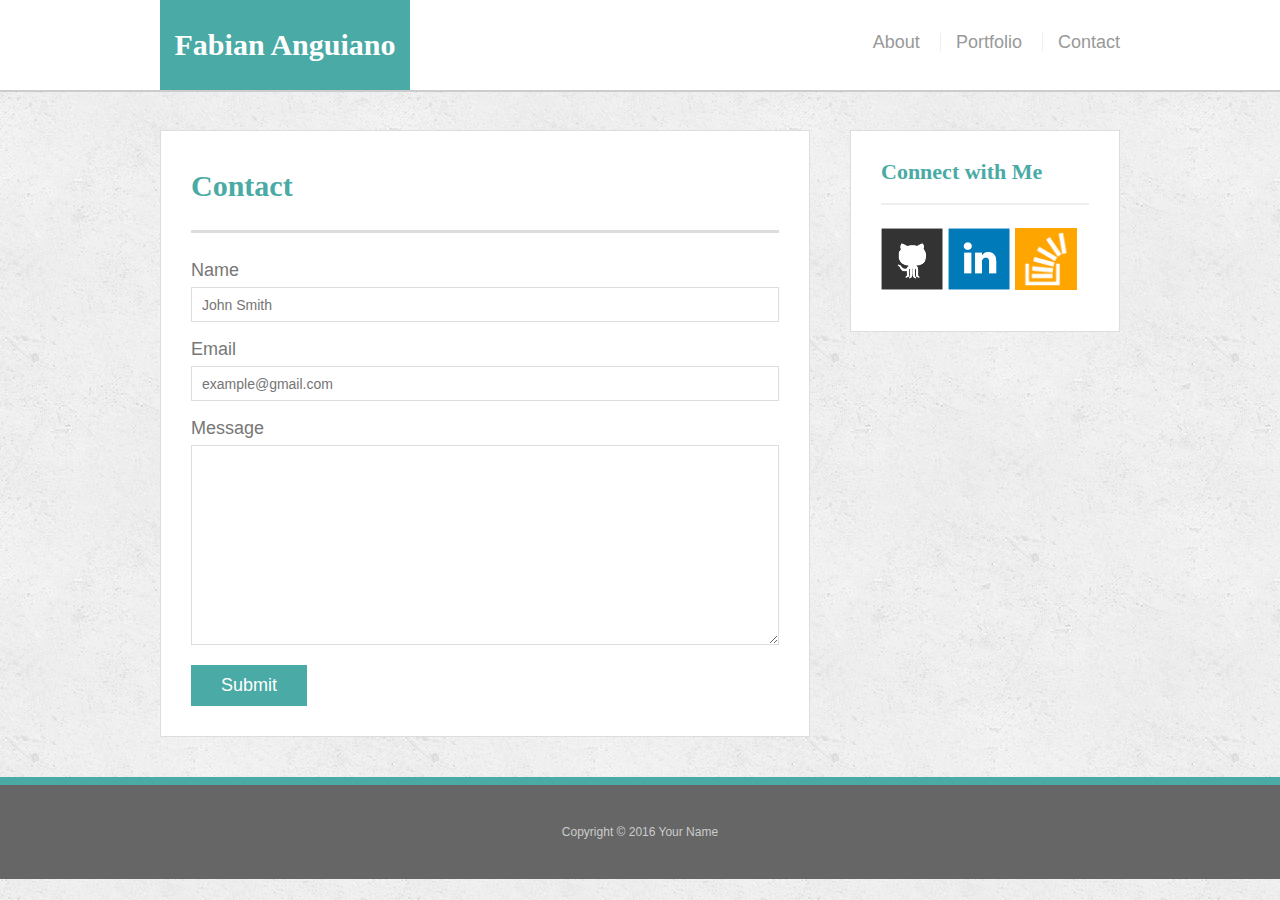
<file: contact.html>
<!doctype html>
<html lang="en-us">
<head>
  <meta charset="UTF-8">
  <title>Contact | Fabian Anguiano</title>
  <link rel="stylesheet" type="text/css" href="assets/css/reset.css">
  <link rel="stylesheet" type="text/css" href="assets/css/style.css">

 <meta name="viewport" content="width=device-width, initial-scale=1.0">

</head>
<body>
  <header id="masthead">
    <div class="container">
      <a href="index.html" id="logo">Fabian Anguiano </a>
      <nav>
        <a href="index.html">About</a>
        <a href="portfolio.html">Portfolio</a>
        <a href="contact.html">Contact</a>
      </nav>
    </div>
  </header>
  <div id="main-container" class="container">
    <section class="main-section">
      <h1>Contact</h1>
      <form id="contact-form">
        <ul>
          <li>
            <label for="name">Name</label>
            <input type="text" id="name" name="name" placeholder="John Smith" required="required">
          </li>
          <li>
            <label for="email">Email</label>
            <input type="email" id="email" name="email" placeholder="example@gmail.com" required="required">
          </li>
          <li>
            <label for="message">Message</label>
            <textarea id="message" name="message" required="required"></textarea>
          </li>
        </ul>
        <input type="submit">
      </form>
    </section>
    <section class="sidebar">
      <div id="connect">
        <h2>Connect with Me</h2>
        <a href="#"><img src="assets/images/github-128.png" class="social" alt="GitHub" /></a>
        <a href="#"><img src="assets/images/linkedin-128.png" class="social" alt="LinkedIn" /></a>
        <a href="#"><img src="assets/images/stackoverflow-128.png" class="social" alt="Stack Overflow" /></a>
      </div>
    </section>
  </div>
  <footer>
    <div class="container">
      Copyright &copy; 2016 Your Name
    </div>
  </footer>
</body>
</html>
</file>
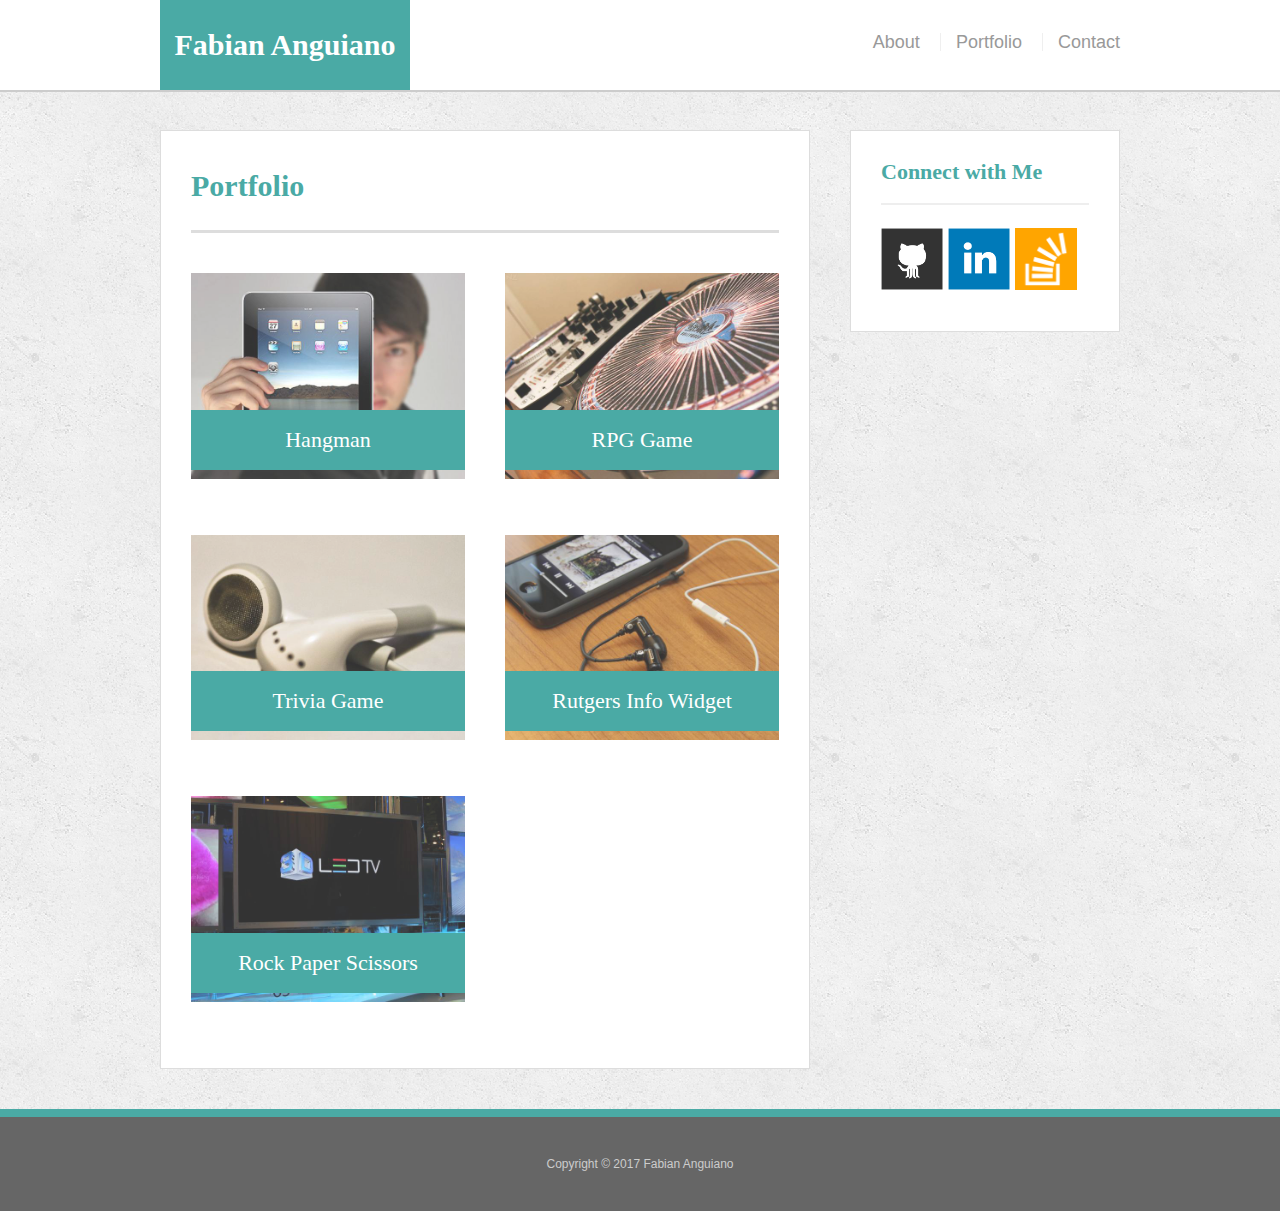
<file: portfolio.html>
<!doctype html>
<html lang="en-us">
<head>
  <meta charset="UTF-8">
  <title>Portfolio | Fabian Anguiano</title>
  <link rel="stylesheet" type="text/css" href="assets/css/reset.css">
  <link rel="stylesheet" type="text/css" href="assets/css/style.css">

    <meta name="viewport" content="width=device-width, initial-scale=1.0">

  
</head>
<body>
  <header id="masthead">
    <div class="container">
      <a href="index.html" id="logo">Fabian Anguiano</a>
      <nav>
        <a href="index.html">About</a>
        <a href="portfolio.html">Portfolio</a>
        <a href="contact.html">Contact</a>
      </nav>
    </div>
  </header>
  <div id="main-container" class="container">
    <section class="main-section">
      <h1>Portfolio</h1>
      <div class="work">
        <img src="assets/images/technics-q-c-640-480-1.jpg" alt="hangman">
        <h3>Hangman</h3>
      </div>
      <div class="work">
        <img src="assets/images/technics-q-c-640-480-2.jpg" alt="RPG Game">
        <h3>RPG Game</h3>
      </div>
      <div class="work">
        <img src="assets/images/technics-q-c-640-480-5.jpg" alt="Trivia Game">
        <h3>Trivia Game</h3>
      </div>
      <div class="work">
        <img src="assets/images/technics-q-c-640-480-7.jpg" alt="Rutgers Info Widget">
        <h3>Rutgers Info Widget</h3>
      </div>
      <div class="work">
        <img src="assets/images/technics-q-c-640-480-9.jpg" alt="Rock Paper Scissors">
        <h3>Rock Paper Scissors</h3>
      </div>
    </section>
    <section class="sidebar">
      <div id="connect">
        <h2>Connect with Me</h2>
        <a href="#"><img src="assets/images/github-128.png" class="social" alt="GitHub" /></a>
        <a href="#"><img src="assets/images/linkedin-128.png" class="social" alt="LinkedIn" /></a>
        <a href="#"><img src="assets/images/stackoverflow-128.png" class="social" alt="Stack Overflow" /></a>
      </div>
    </section>
  </div>
  <footer>
    <div class="container">
      Copyright &copy; 2017 Fabian Anguiano 
    </div>
  </footer>
</body>
</html>
</file>
<file: assets/css/style.css>
body {
  font-family: Arial, "Helvetica Neue", Helvetica, sans-serif;
  font-size: 18px;
  line-height: 34px;
  color: #777;
  background: url("../images/concrete_seamless.png");
}
* {
  box-sizing: border-box;
}
/* general */
.container {
  width: 100%;
  max-width: 960px;
  margin: 0 auto;
  clear: both;
}
h1,
h2,
h3,
p {
  margin-bottom: 20px;
}
p:last-child {
  margin-bottom: 0;
}
h1,
h2,
h3 {
  font-family: Georgia, Times, "Times New Roman", serif;
  font-weight: 700;
  color: #4aaaa5;
}
h1 {
  padding-bottom: 20px;
  font-size: 30px;
  line-height: 49px;
  border-bottom: 3px solid #ddd;
}
h2,
h3 {
  font-size: 22px;
}
/* header */
#masthead {
  position: fixed;
  z-index: 99;
  width: 100%;
  margin: 0 0 30px;
  overflow: auto;
  color: #fff;
  background: #fff;
  border-bottom: 2px solid #ccc;
}
#logo {
  float: left;
  width: 250px;
  height: 90px;
  font-family: Georgia, Times, "Times New Roman", serif;
  font-size: 30px;
  font-weight: 700;
  line-height: 90px;
  color: #fff;
  text-align: center;
  text-decoration: none;
  background: #4aaaa5;
}
nav {
  float: right;
  margin-top: 25px;
}
nav a {
  display: inline-block;
  padding-left: 15px;
  margin-left: 15px;
  line-height: 18px;
  color: #999;
  text-decoration: none;
  border-left: 1px solid #efefef;
}
nav a:first-child {
  border-left: 0 none;
}
/* footer */
footer {
  padding: 30px 0;
  clear: both;
  font-size: 12px;
  color: #fff;
  color: #ccc;
  text-align: center;
  background: #666;
  border-top: 8px solid #4aaaa5;
}
/* sidebar */
.sidebar {
  float: right;
  width: 100%;
  max-width: 270px;
  padding: 30px;
  margin-bottom: 20px;
  background: #fff;
  border: 1px solid #ddd;
}
h3,
.sidebar h2 {
  padding-bottom: 20px;
  margin-bottom: 15px;
  line-height: 22px;
  border-bottom: 2px solid #eee;
}
.social {
  width: 62px;
  height: 62px;
  margin-top: 8px;
  margin-right: 5px;
}
.social:last-child {
  margin-right: 0;
}
/* main */
#main-container {
  padding-top: 130px;
}
.main-section {
  float: left;
  width: 100%;
  max-width: 650px;
  padding: 30px;
  margin: 0 0 40px;
  background: #fff;
  border: 1px solid #ddd;
}
/* portfolio page */
.work {
  position: relative;
  float: left;
  width: 274px;
  margin: 20px 0 25px;
  overflow: auto;
}
.work:nth-child(even) {
  margin-right: 40px;
}
.work img {
  width: 100%;
  border: 0 none;
  opacity: 0.8;
}
.work h3 {
  position: absolute;
  bottom: 20px;
  width: 100%;
  padding: 15px;
  margin-bottom: 0;
  font-weight: 300;
  line-height: 30px;
  color: #fff;
  text-align: center;
  background: #4aaaa5;
  border-bottom: 0;
}
.auth-image {
  float: left;
  width: 200px;
  height: auto;
  margin-top: 10px;
  margin-right: 25px;
}
/* contact page */
#contact-form ul {
  margin-bottom: 20px;
}
#contact-form li {
  margin-bottom: 10px;
}
label,
input[type=text],
input[type=email],
textarea {
  display: block;
  width: 100%;
}
input[type=text],
input[type=email],
textarea {
  height: 35px;
  padding: 0 10px;
  font-size: 14px;
  border: 1px solid #ddd;
}
textarea {
  height: 200px;
}
input[type=submit] {
  padding: 10px 30px;
  font-size: 18px;
  color: #fff;
  cursor: pointer;
  background: #4aaaa5;
  border: 0 none;
}

/*media*/

* media queries for various screen widths */
@media screen and (max-width: 980px) {

header {
width: 100%;
height: 90px;
}

#masthead {
width: 718px;
}

#main-container {
width: 718px;
}

section {
width: 350px;
}

#sidebar{
width: 350px;
margin: 10px auto 16px auto;
float: none;
}

.auth-image, img {
width: 100%;
max-width: 300px;
height: 100%
max-height: 310px;
}

#work {
width: 325px;
margin-top: 7px;
padding: 9px;
font-size: 14px;
}




@media screen and (max-width: 768px) {
#masthead {
width: 100%;
max-width: 550px;
float:left;
}

#main-container {
width: 75%;
max-width: 665px;
flex-wrap: wrap;
}

section {
width: 100%;
margin-bottom: 38px;
}

aside {
width: 100%;
}

@media screen and (max-width: 640px) {
#masthead {
width: 100%;
height: 122px;
display: block;
margin: 0px;
}

header {
  width: 200%;
  height: 125px;
}

#masthead {
width: 125%;
height: 50%;
margin: 0px;
}

nav {
height: 50px;
width: 100%;
max-width: 472px;
}
</file>
